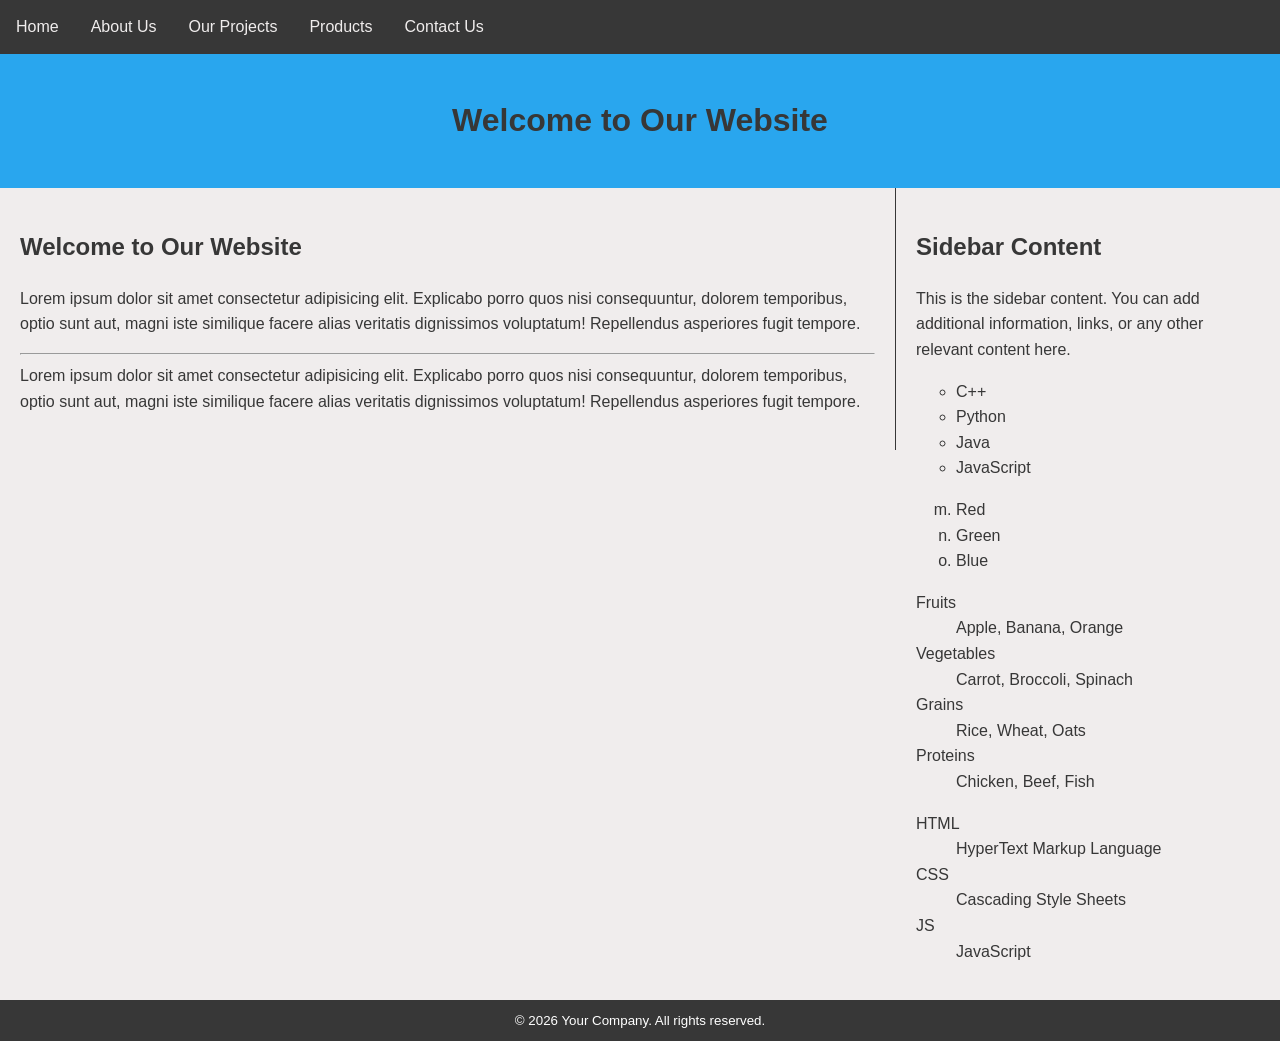
<file: index.html>
<!DOCTYPE html>
<html lang="en">
<head>
    <meta charset="UTF-8">
    <meta name="viewport" content="width=device-width, initial-scale=1.0">
    <title>Welcome Page</title>
    <link rel="stylesheet" href="css/style.css">
</head>
<body>
    <div class="toplinks">
        <a href="./">Home</a>
        <a href="about.html">About Us</a>
        <a href="projects.html">Our Projects</a>
        <a href="products.html">Products</a>
        <a href="contact.html">Contact Us</a>
    </div>

    <div class="banner">
        <h1>Welcome to Our Website</h1>
    </div>

    <div class="row">
        <div class="content">
            <h2>Welcome to Our Website</h2>
    <p>Lorem ipsum dolor sit amet consectetur adipisicing elit. Explicabo porro quos nisi consequuntur, dolorem temporibus, optio sunt aut, magni iste similique facere alias veritatis dignissimos voluptatum! Repellendus asperiores fugit tempore.
        <br> <!-- Line break to separate paragraphs without starting a new one -->
        <hr> <!-- Horizontal rule to visually separate content -->
    Lorem ipsum dolor sit amet consectetur adipisicing elit. Explicabo porro quos nisi consequuntur, dolorem temporibus, optio sunt aut, magni iste similique facere alias veritatis dignissimos voluptatum! Repellendus asperiores fugit tempore.</p>
        </div>
        <div class="sidebar">
            <h2>Sidebar Content</h2>
            <p>This is the sidebar content. You can add additional information, links, or any other relevant content here.</p>

    <ul type="circle"> <!-- Unordered list with circle bullet points -->
        <li>C++</li>
        <li>Python</li>
        <li>Java</li>
        <li>JavaScript</li>
    </ul>

    <ol type="a" start="13"> <!-- Ordered list with lowercase letters as markers -->
        <li>Red</li>
        <li>Green</li>
        <li>Blue</li>
    </ol>

    <dl>
        <dt>Fruits</dt>
        <dd>Apple, Banana, Orange</dd>
        <dt>Vegetables</dt>
        <dd>Carrot, Broccoli, Spinach</dd>
        <dt>Grains</dt>
        <dd>Rice, Wheat, Oats</dd>
        <dt>Proteins</dt>
        <dd>Chicken, Beef, Fish</dd>
    </dl>

    <dl>
        <dt>HTML</dt>
        <dd>HyperText Markup Language</dd>
        <dt>CSS</dt>
        <dd>Cascading Style Sheets</dd>
        <dt>JS</dt>
        <dd>JavaScript</dd>
    </dl>
        </div>
    </div>
    <div class="footer">
        &copy; 2026 Your Company. All rights reserved.

    </div>
    </body>
</html>
</file>
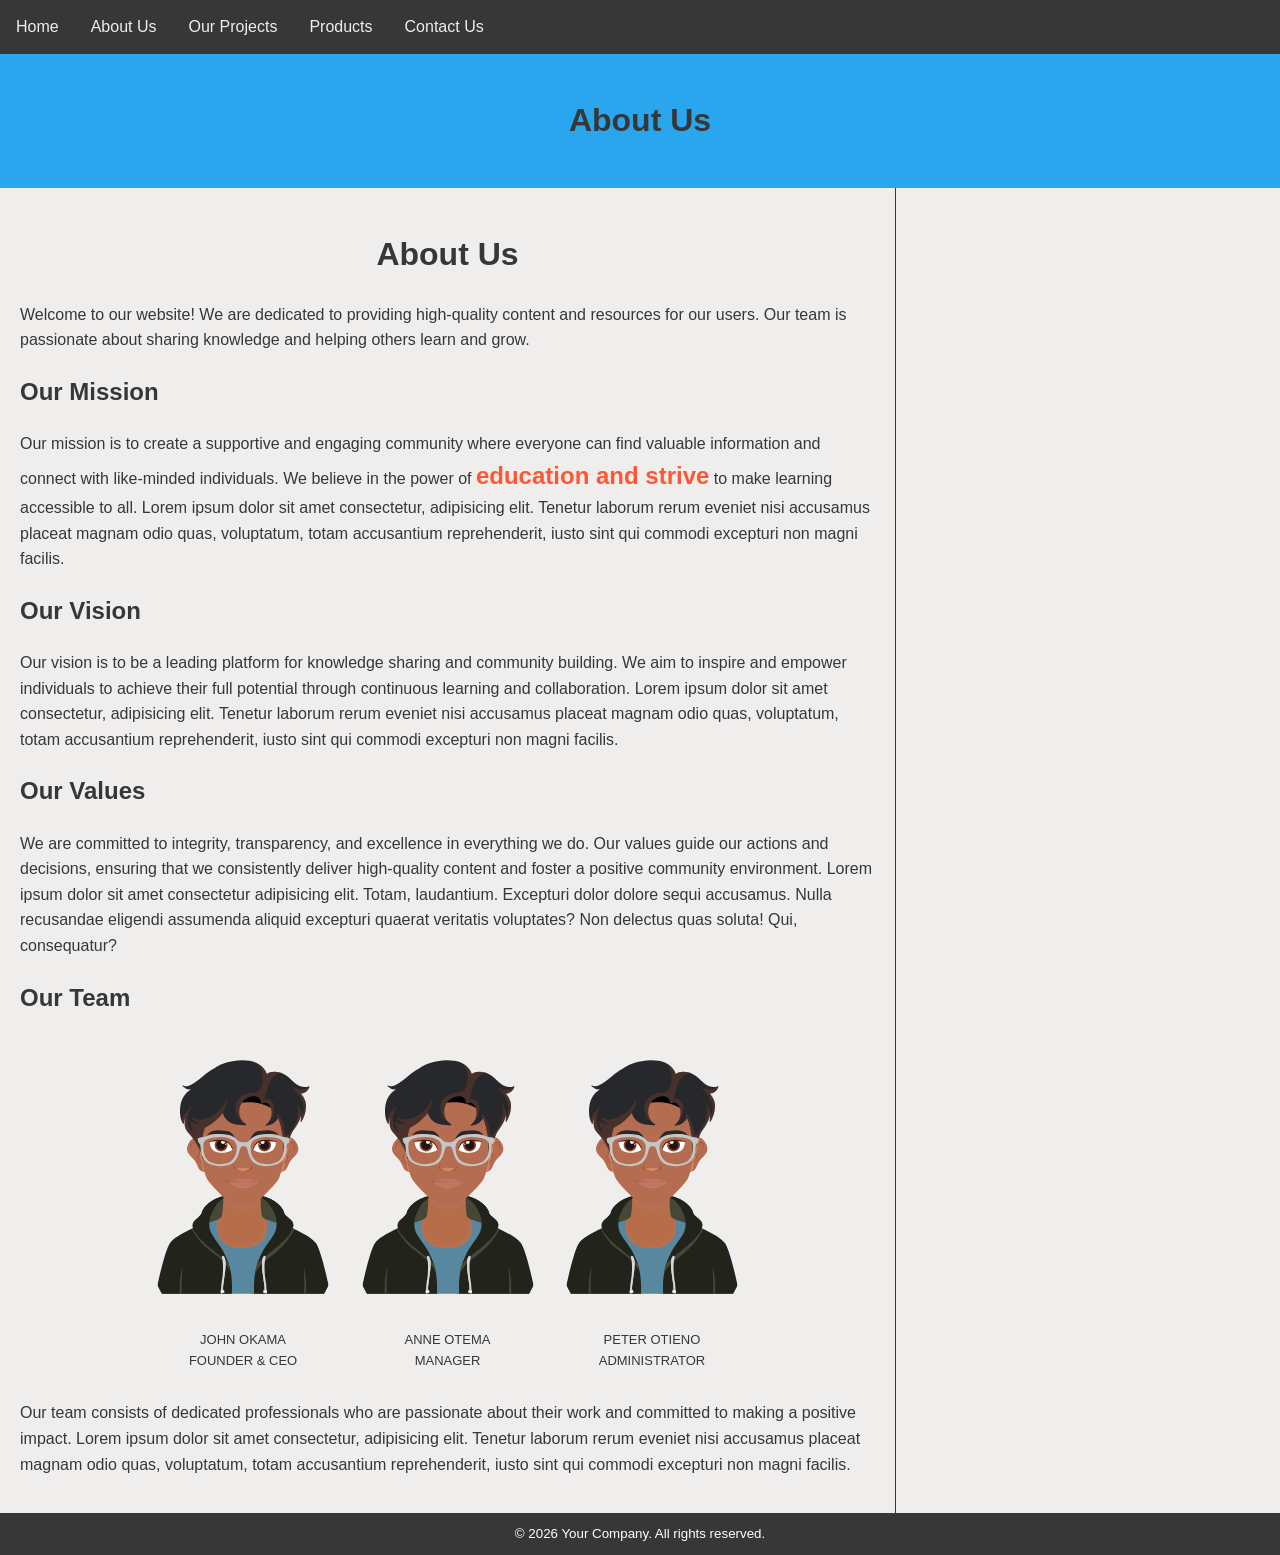
<file: about.html>
<!DOCTYPE html>
<html lang="en">
<head>
    <meta charset="UTF-8">
    <meta name="viewport" content="width=device-width, initial-scale=1.0">
    <title>About Us</title>
    <link rel="stylesheet" href="css/style.css">
</head>
<body>
    <div class="toplinks">
        <a href="./">Home</a>
        <a href="about.html">About Us</a>
        <a href="projects.html">Our Projects</a>
        <a href="products.html">Products</a>
        <a href="contact.html">Contact Us</a>
    </div>

    <div class="banner">
        <h1>About Us</h1>
    </div>

    <div class="row">
        <div class="content">
    <h1>About Us</h1>

    <p>Welcome to our website! We are dedicated to providing high-quality content and resources for our users. Our team is passionate about sharing knowledge and helping others learn and grow.</p>

    <h2>Our Mission</h2>
    <p>Our mission is to create a supportive and engaging community where everyone can find valuable information and connect with like-minded individuals. We believe in the power of <span class="highlight">education and strive</span> to make learning accessible to all. Lorem ipsum dolor sit amet consectetur, adipisicing elit. Tenetur laborum rerum eveniet nisi accusamus placeat magnam odio quas, voluptatum, totam accusantium reprehenderit, iusto sint qui commodi excepturi non magni facilis.</p>

    <h2>Our Vision</h2>
    <p>Our vision is to be a leading platform for knowledge sharing and community building. We aim to inspire and empower individuals to achieve their full potential through continuous learning and collaboration. Lorem ipsum dolor sit amet consectetur, adipisicing elit. Tenetur laborum rerum eveniet nisi accusamus placeat magnam odio quas, voluptatum, totam accusantium reprehenderit, iusto sint qui commodi excepturi non magni facilis.</p>

    <h2>Our Values</h2>
    <p>We are committed to integrity, transparency, and excellence in everything we do. Our values guide our actions and decisions, ensuring that we consistently deliver high-quality content and foster a positive community environment. Lorem ipsum dolor sit amet consectetur adipisicing elit. Totam, laudantium. Excepturi dolor dolore sequi accusamus. Nulla recusandae eligendi assumenda aliquid excepturi quaerat veritatis voluptates? Non delectus quas soluta! Qui, consequatur?</p>

    <h2>Our Team</h2>
        <div class="team_img">
            <div class="team_member">
                <img src="images/team_default.svg" alt="Team Member 1" class="team_img">
                <p>John Okama<br>
                Founder & CEO</p>
            </div>
            <div class="team_member">
                <img src="images/team_default.svg" alt="Team Member 1" class="team_img">
                <p>Anne Otema<br>
                Manager</p>
            </div>
            <div class="team_member">
                <img src="images/team_default.svg" alt="Team Member 1" class="team_img">
                <p>Peter Otieno<br>
                Administrator</p>
            </div>
        </div>

    <p>Our team consists of dedicated professionals who are passionate about their work and committed to making a positive impact. Lorem ipsum dolor sit amet consectetur, adipisicing elit. Tenetur laborum rerum eveniet nisi accusamus placeat magnam odio quas, voluptatum, totam accusantium reprehenderit, iusto sint qui commodi excepturi non magni facilis.</p>
</div>

    <div class="sidebar">
 

    </div>
    </div>
    <div class="footer">
        &copy; 2026 Your Company. All rights reserved.

    </div>
    </body>
</html>
</file>
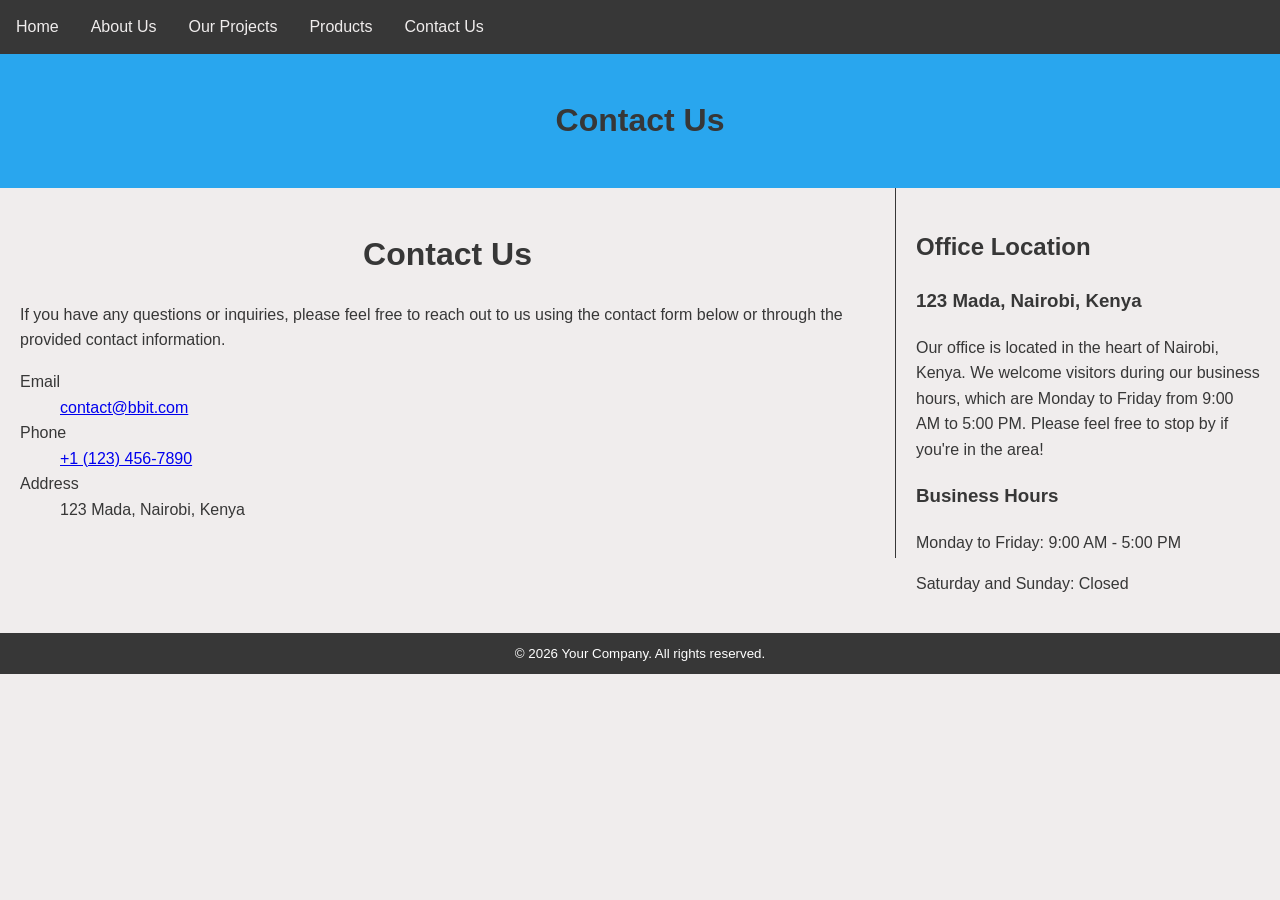
<file: contact.html>
<!DOCTYPE html>
<html lang="en">
<head>
    <meta charset="UTF-8">
    <meta name="viewport" content="width=device-width, initial-scale=1.0">
    <title>Contact Us</title>
    <link rel="stylesheet" href="css/style.css">
</head>
<body>
    <div class="toplinks">
        <a href="./">Home</a>
        <a href="about.html">About Us</a>
        <a href="projects.html">Our Projects</a>
        <a href="products.html">Products</a>
        <a href="contact.html">Contact Us</a>
    </div>

    <div class="banner">
        <h1>Contact Us</h1>
    </div>

    <div class="row">
        <div class="content">
    <h1>Contact Us</h1>
    <p>If you have any questions or inquiries, please feel free to reach out to us using the contact form below or through the provided contact information.</p>

    <dl>
        <dt>Email</dt>
        <dd><a href="mailto:contact@bbit.com">contact@bbit.com</a></dd>
        <dt>Phone</dt>
        <dd><a href="tel:+11234567890">+1 (123) 456-7890</a></dd>
        <dt>Address</dt>
        <dd>123 Mada, Nairobi, Kenya</dd>

    </dl>
    
    </div>
    <div class="sidebar">
        <h2>Office Location</h2>
        <h3>123 Mada, Nairobi, Kenya</h3>
        <p>Our office is located in the heart of Nairobi, Kenya. We welcome visitors during our business hours, which are Monday to Friday from 9:00 AM to 5:00 PM. Please feel free to stop by if you're in the area!</p>

        <h3>Business Hours</h3>
        <p>Monday to Friday: 9:00 AM - 5:00 PM</p>
        <p>Saturday and Sunday: Closed</p>
    </div>
    </div>
    <div class="footer">
        &copy; 2026 Your Company. All rights reserved.

    </div>
    </body>
</html>
</file>
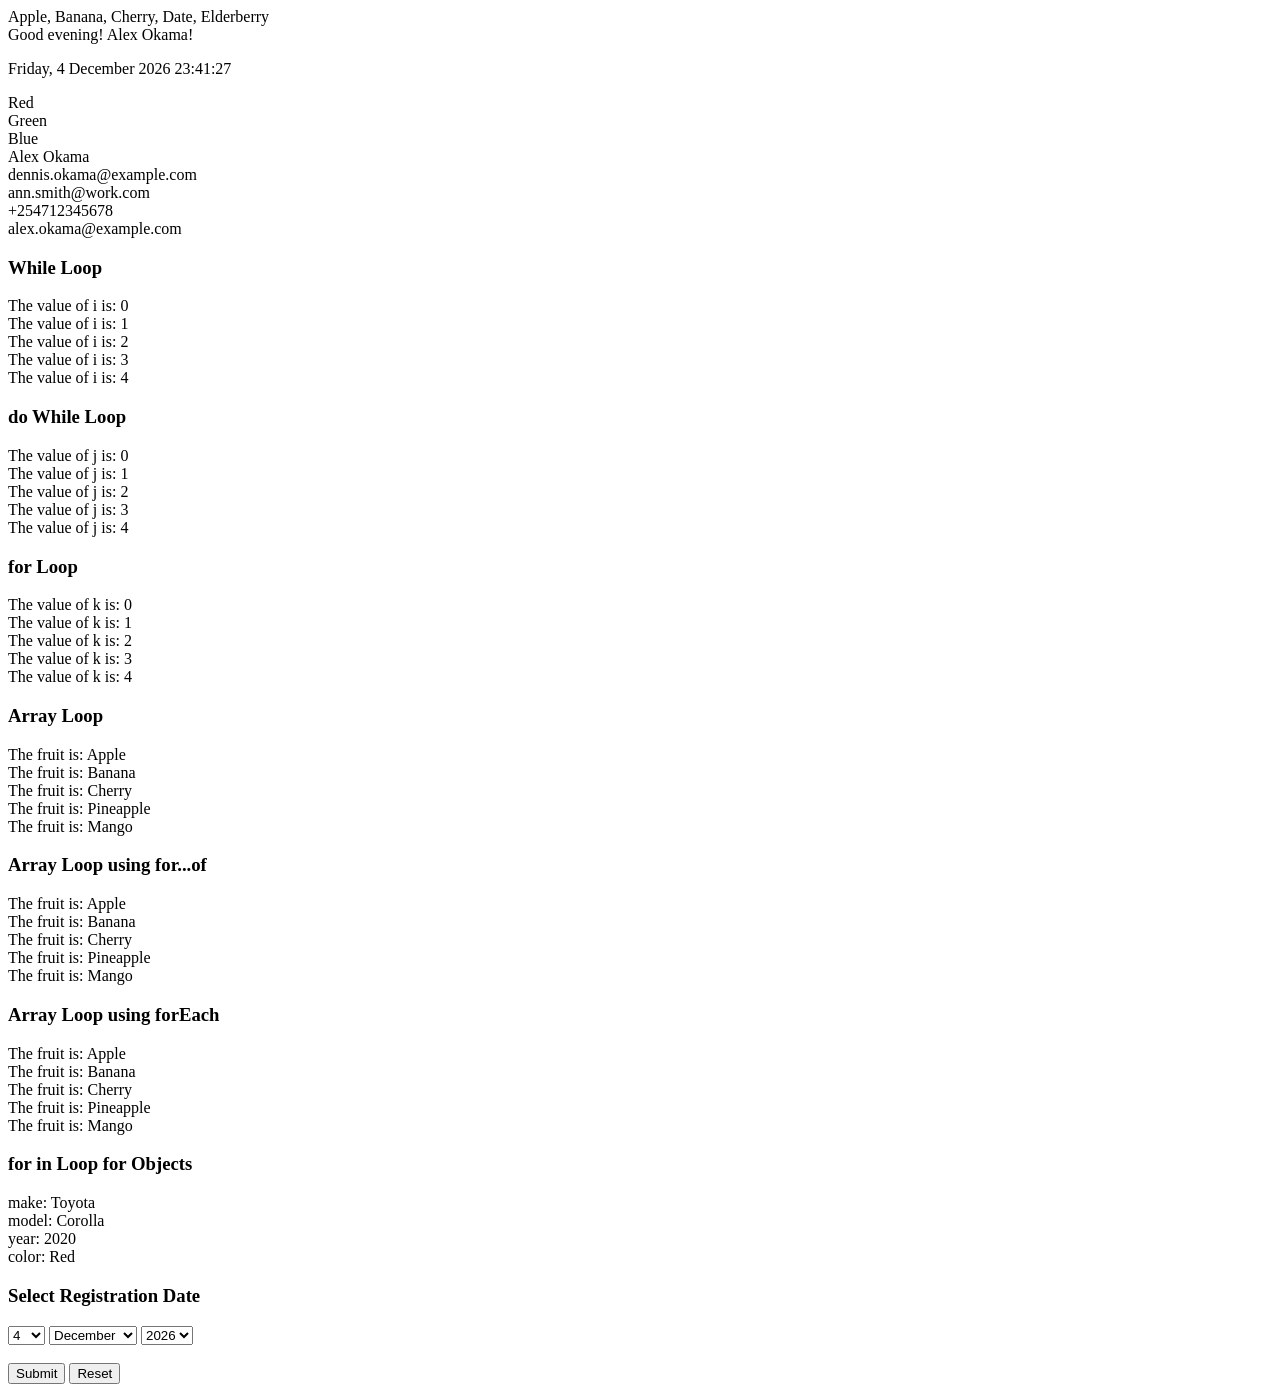
<file: js.html>
<!DOCTYPE html>
<html lang="en">
<head>
    <meta charset="UTF-8">
    <meta name="viewport" content="width=device-width, initial-scale=1.0">
    <title>Document</title>
    <script src="js/script.js"></script>
</head>
<body onload="starTime()">
    <script>
    // JavaScript code goes here
    var fruits = ["Apple", "Banana", "Cherry", "Date", "Elderberry"];
    document.write(fruits.join(", "));
    </script>
    <br>
    <script>
        // evoking the function from script.js
        document.write(greetings("Alex Okama"));
    </script>
    <br>
<p id="realTime"></p>
<script>
    // indexed arrays
    var colors = ["Red", "Green", "Blue", "Yellow", "Purple"];
    document.write(colors[0] + "<br>");
    document.write(colors[1] + "<br>");
    document.write(colors[2] + "<br>");
    // Objects
    var usersDetails = {
        Director:{
            fullname: ["Alex", "Okama"],
            email: {
                "Home email": "alex.okama@example.com",
                "Work email": "alex.okama@work.com"
            },
            phone: "+254712345678"
        },
        Manager:{
            fullname: ["Ann", "Smith"],
            email: {
                "Home email": "ann.smith@example.com",
                "Work email": "ann.smith@work.com"
            },
            phone: "+254712345679"
        },
        Secretary:{
            fullname: ["Dennis", "Okama"],
            email: {
                "Home email": "dennis.okama@example.com",
                "Work email": "dennis.okama@work.com"
            },
            phone: "+254712345680"
        },
        getDirectorEmail: function() {
            return this.Director.email["Home email"];
        }   
    };
    document.write(usersDetails.Director.fullname.join(" ") + "<br>");
    document.write(usersDetails.Secretary.email["Home email"] + "<br>");
    document.write(usersDetails.Manager.email["Work email"] + "<br>");
    // document.write(usersDetails.Manager.email.Work email + "<br>");
    document.write(usersDetails.Director.phone + "<br>");

    document.write(usersDetails.getDirectorEmail() + "<br>");


    // Loops in JavaScript
    // Rule repeat action until a certain condition is met i < 5
    // initialize a variable i = 0
    // increment i by 1 in each iteration
    // maximum value of i = 5
    // =================
    // While loop
    // =================
document.write("<h3>While Loop</h3>");
var i = 0; // initialize a variable i to 0
while(i < 5){ // repeat the action until i is less than 5
    document.write("The value of i is: " + i + "<br>"); // print the value of i in each iteration
    i++; // increment i by 1 in each iteration
}

    // =================
    // do While loop
    // =================
document.write("<h3>do While Loop</h3>");
var j = 0; // initialize a variable j to 0
do{ // repeat the action at least once and then check the condition
    document.write("The value of j is: " + j + "<br>"); // print the value of j in each iteration
    j++; // increment j by 1 in each iteration
} while(j < 5); // repeat the action until j is less than 5

    // =================
    // for loop
    // =================
document.write("<h3>for Loop</h3>");
for(var k = 0; k < 5; k++){ // initialize a variable k to 0, repeat the action until k is less than 5, and increment k by 1 in each iteration
    document.write("The value of k is: " + k + "<br>"); // print the value of k in each iteration
}
    // =================
    // array loop
    // =================
document.write("<h3>Array Loop</h3>");
var fruits = ["Apple", "Banana", "Cherry", "Pineapple", "Mango"]; // initialize an array of fruits
for(var l = 0; l < fruits.length; l++){ // initialize a variable l to 0, repeat the action until l is less than the length of the array, and increment l by 1 in each iteration
    document.write("The fruit is: " + fruits[l] + "<br>"); // print the value of the array element in each iteration
}
document.write("<h3>Array Loop using for...of</h3>");
for(var fruit of fruits){ // initialize a variable fruit to the value of each element in the array, and repeat the action for each element in the array
    document.write("The fruit is: " + fruit + "<br>"); // print the value of the array element in each iteration
}
document.write("<h3>Array Loop using forEach</h3>");
fruits.forEach(function(fruit){ // use the forEach method to iterate over each element in the array
    document.write("The fruit is: " + fruit + "<br>"); // print the value of the array element in each iteration
});

// for in loop for objects
document.write("<h3>for in Loop for Objects</h3>");
var CarModel = {
    make: "Toyota",
    model: "Corolla",
    year: 2020,
    color: "Red"
};
for (var CarDetail in CarModel) {
    document.write(CarDetail + ": " + CarModel[CarDetail] + "<br>");
}

var TimeDate = new Date();
</script>
<form action="" method="post">
<h3>Select Registration Date</h3>
    <select id="day" name="day">
        <script>
            document.write("<option value=''>" + TimeDate.getDate() + " </option>");
            for(var day = 1; day <= DaysInMonths(TimeDate); day++){
                if(day === TimeDate.getDate()){ continue; }
                document.write("<option value='" + day + "'>" + day + "</option>");
            }
        </script>
    </select>
    <select id="month" name="month">
        <script>
            var months = ["January", "February", "March", "April", "May", "June", "July", "August", "September", "October", "November", "December"];
            document.write("<option value=''>" + months[TimeDate.getMonth()] + "</option>");
            for(var month of months){
                if(month === months[TimeDate.getMonth()]){ continue; }
                document.write("<option value='" + month + "'>" + month + "</option>");
            }
        </script>
    </select>
    <select id="year" name="year">
        <script>
            var currentYear = TimeDate.getFullYear();
            var minYear = currentYear - 50;
            document.write("<option value=''>" + currentYear + "</option>");
            for(var year = currentYear; year >= minYear; year--){
                document.write("<option value='" + year + "'>" + year + "</option>");
            }
        </script>
    </select>
    <br>
    <br>
    <input type="submit" value="Submit">
    <input type="reset" value="Reset">
</form>

</body>
</html>
</file>
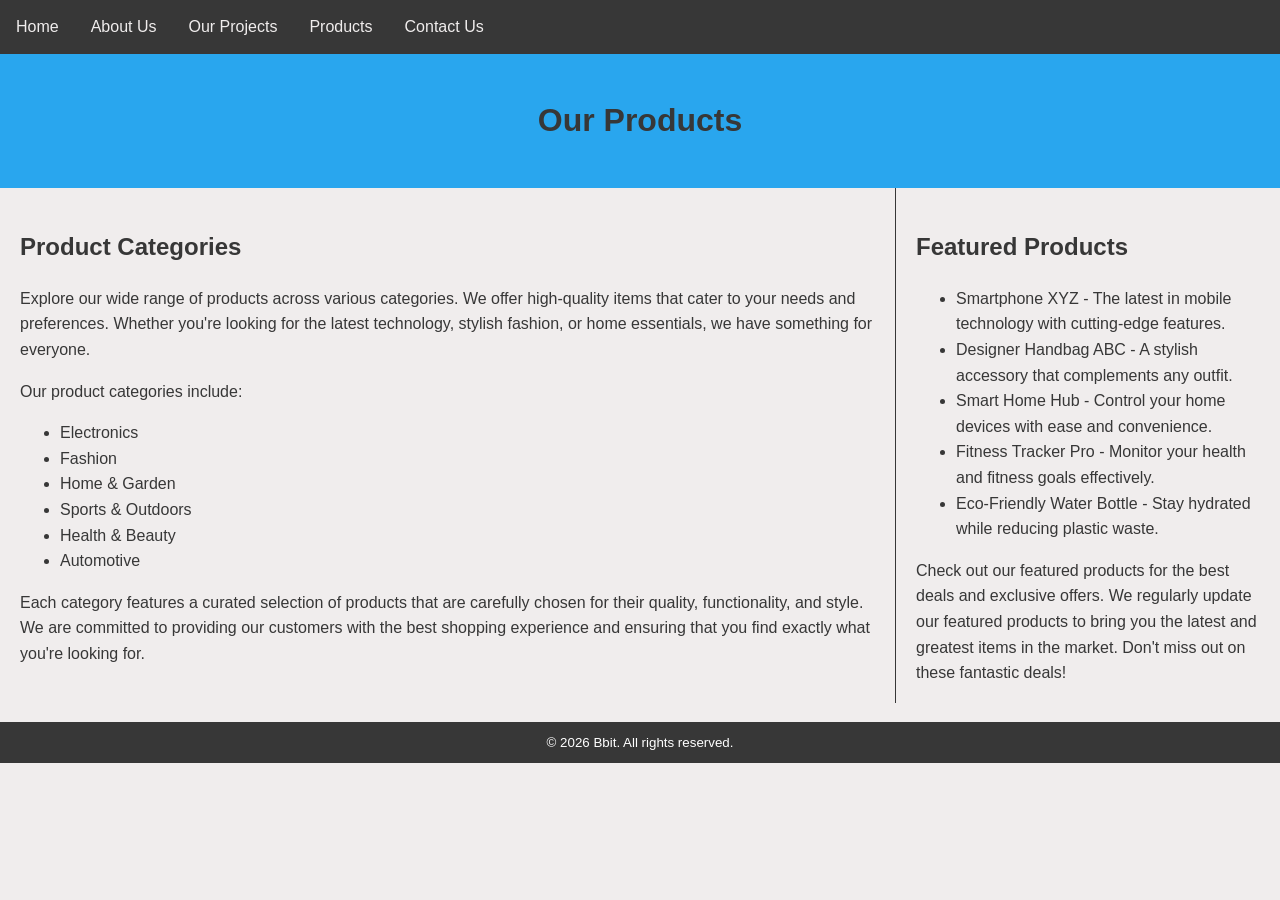
<file: products.html>
<!DOCTYPE html>
<html lang="en">
<head>
    <meta charset="UTF-8">
    <meta name="viewport" content="width=device-width, initial-scale=1.0">
    <title>Products Page</title>
    <link rel="stylesheet" href="css/style.css">
</head>
<body>
    <div class="toplinks">
        <a href="./">Home</a>
        <a href="about.html">About Us</a>
        <a href="projects.html">Our Projects</a>
        <a href="products.html">Products</a>
        <a href="contact.html">Contact Us</a>
    </div>

    <div class="banner">
        <h1>Our Products</h1>
    </div>

    <div class="row">
        <div class="content">
            <h2>Product Categories</h2>
            <p>Explore our wide range of products across various categories. We offer high-quality items that cater to your needs and preferences. Whether you're looking for the latest technology, stylish fashion, or home essentials, we have something for everyone.</p>
            <p>Our product categories include:</p>
            <ul>
                <li>Electronics</li>
                <li>Fashion</li>
                <li>Home & Garden</li>
                <li>Sports & Outdoors</li>
                <li>Health & Beauty</li>
                <li>Automotive</li>
            </ul>

            <p>Each category features a curated selection of products that are carefully chosen for their quality, functionality, and style. We are committed to providing our customers with the best shopping experience and ensuring that you find exactly what you're looking for.</p>
        </div>
        <div class="sidebar">
            <h2>Featured Products</h2>
            <ul>
                <li>Smartphone XYZ - The latest in mobile technology with cutting-edge features.</li>
                <li>Designer Handbag ABC - A stylish accessory that complements any outfit.</li>
                <li>Smart Home Hub - Control your home devices with ease and convenience.</li>
                <li>Fitness Tracker Pro - Monitor your health and fitness goals effectively.</li>
                <li>Eco-Friendly Water Bottle - Stay hydrated while reducing plastic waste.</li>
            </ul>
            <p>Check out our featured products for the best deals and exclusive offers. We regularly update our featured products to bring you the latest and greatest items in the market. Don't miss out on these fantastic deals!</p>
        </div>
    </div>

    <div class="footer">
        &#169; 2026 Bbit. All rights reserved.
    </div>
</body>
</html>
</file>
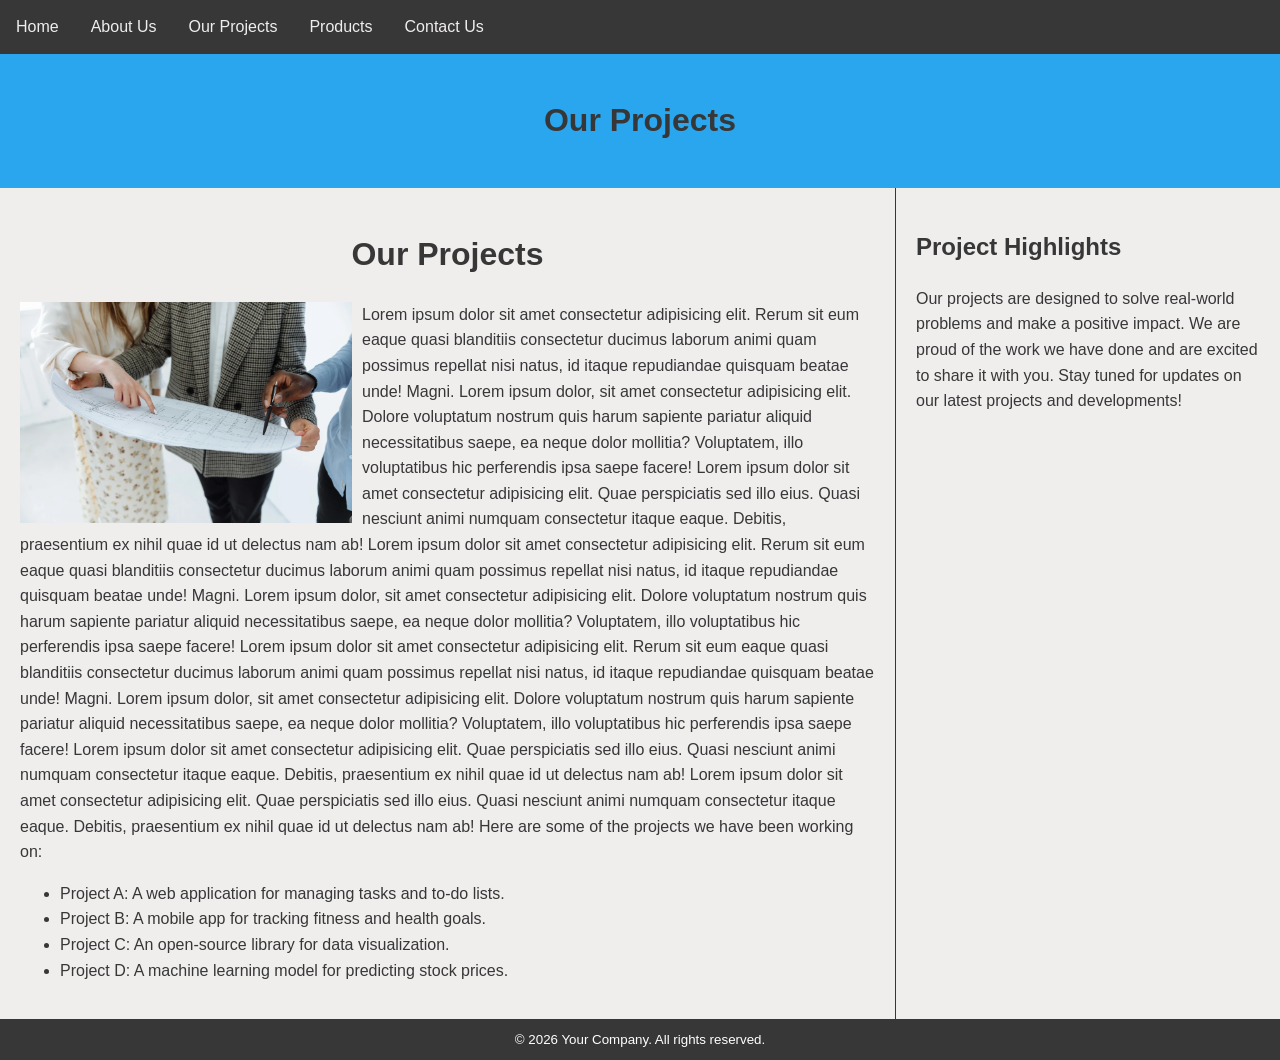
<file: projects.html>
<!DOCTYPE html>
<html lang="en">
<head>
    <meta charset="UTF-8">
    <meta name="viewport" content="width=device-width, initial-scale=1.0">
    <title>Our Projects</title>
    <link rel="stylesheet" href="css/style.css">
</head>
<body>
    <div class="toplinks">
        <a href="./">Home</a>
        <a href="about.html">About Us</a>
        <a href="projects.html">Our Projects</a>
        <a href="products.html">Products</a>
        <a href="contact.html">Contact Us</a>
    </div>

    <div class="banner">
        <h1>Our Projects</h1>
    </div>

    <div class="row">
        <div class="content">
    <h1>Our Projects</h1>
    <p><img src="images/pexels-thirdman-8470034.webp" alt="" class="proj_img"> Lorem ipsum dolor sit amet consectetur adipisicing elit. Rerum sit eum eaque quasi blanditiis consectetur ducimus laborum animi quam possimus repellat nisi natus, id itaque repudiandae quisquam beatae unde! Magni. Lorem ipsum dolor, sit amet consectetur adipisicing elit. Dolore voluptatum nostrum quis harum sapiente pariatur aliquid necessitatibus saepe, ea neque dolor mollitia? Voluptatem, illo voluptatibus hic perferendis ipsa saepe facere! Lorem ipsum dolor sit amet consectetur adipisicing elit. Quae perspiciatis sed illo eius. Quasi nesciunt animi numquam consectetur itaque eaque. Debitis, praesentium ex nihil quae id ut delectus nam ab! Lorem ipsum dolor sit amet consectetur adipisicing elit. Rerum sit eum eaque quasi blanditiis consectetur ducimus laborum animi quam possimus repellat nisi natus, id itaque repudiandae quisquam beatae unde! Magni. Lorem ipsum dolor, sit amet consectetur adipisicing elit. Dolore voluptatum nostrum quis harum sapiente pariatur aliquid necessitatibus saepe, ea neque dolor mollitia? Voluptatem, illo voluptatibus hic perferendis ipsa saepe facere! Lorem ipsum dolor sit amet consectetur adipisicing elit. Rerum sit eum eaque quasi blanditiis consectetur ducimus laborum animi quam possimus repellat nisi natus, id itaque repudiandae quisquam beatae unde! Magni. Lorem ipsum dolor, sit amet consectetur adipisicing elit. Dolore voluptatum nostrum quis harum sapiente pariatur aliquid necessitatibus saepe, ea neque dolor mollitia? Voluptatem, illo voluptatibus hic perferendis ipsa saepe facere! Lorem ipsum dolor sit amet consectetur adipisicing elit. Quae perspiciatis sed illo eius. Quasi nesciunt animi numquam consectetur itaque eaque. Debitis, praesentium ex nihil quae id ut delectus nam ab! Lorem ipsum dolor sit amet consectetur adipisicing elit. Quae perspiciatis sed illo eius. Quasi nesciunt animi numquam consectetur itaque eaque. Debitis, praesentium ex nihil quae id ut delectus nam ab! Here are some of the projects we have been working on:</p>
    <ul>
        <li>Project A: A web application for managing tasks and to-do lists.</li>
        <li>Project B: A mobile app for tracking fitness and health goals.</li>
        <li>Project C: An open-source library for data visualization.</li>
        <li>Project D: A machine learning model for predicting stock prices.</li>
    </ul>
</div>

    <div class="sidebar">
        <h2>Project Highlights</h2>
        <p>Our projects are designed to solve real-world problems and make a positive impact. We are proud of the work we have done and are excited to share it with you. Stay tuned for updates on our latest projects and developments!</p>
    </div>
    </div>
    <div class="footer">
        &copy; 2026 Your Company. All rights reserved.

    </div>
    </body>
</html>
</file>
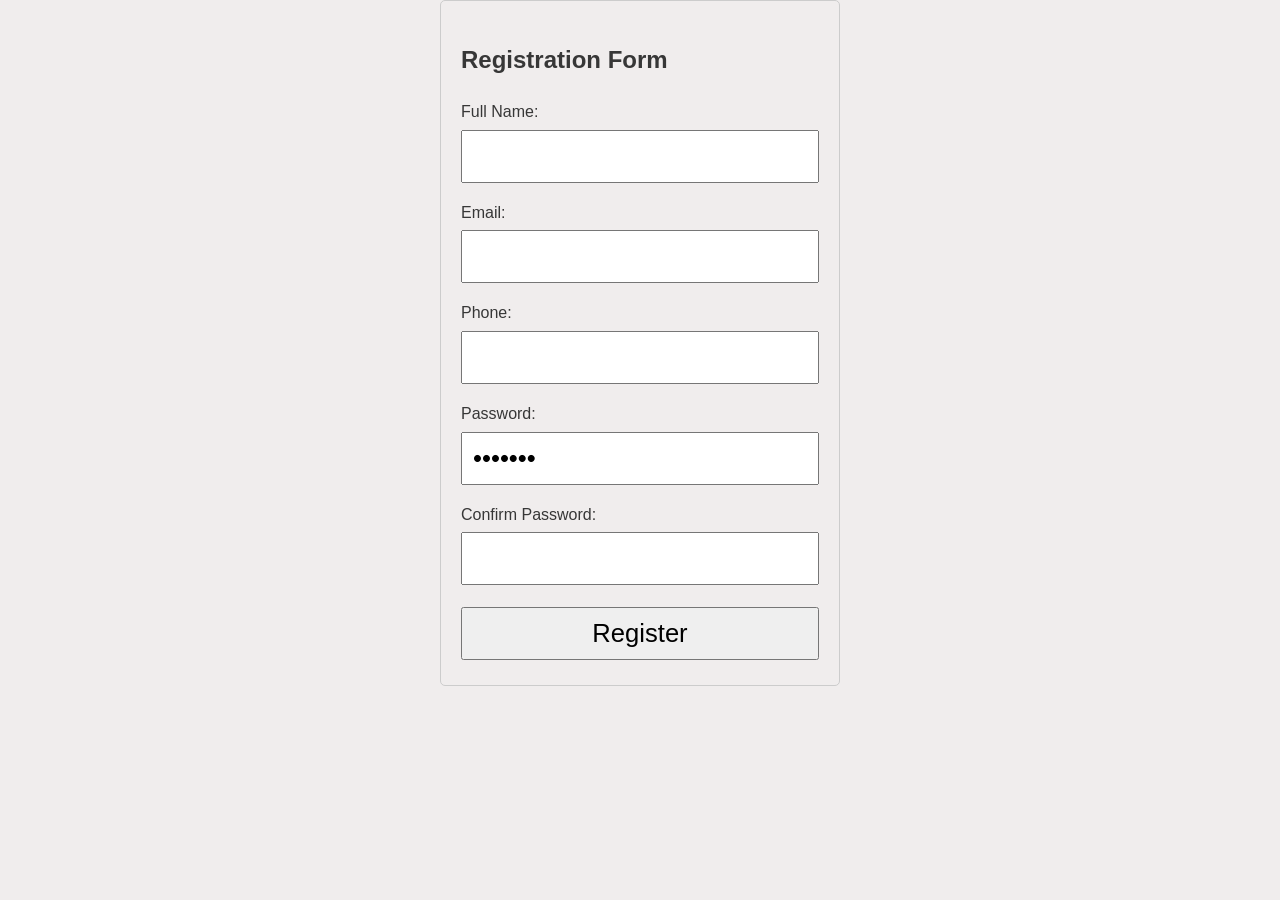
<file: ValidForm.html>
<!DOCTYPE html>
<html lang="en">
<head>
    <meta charset="UTF-8">
    <meta name="viewport" content="width=device-width, initial-scale=1.0">
    <title>Document</title>
    <link rel="stylesheet" href="css/style.css">
</head>
<body>
    <form action="" method="post" id="registrationForm" class="registration-form">
        <h2>Registration Form</h2>
        <div class="field">
            <label for="fullname">Full Name:</label><br>
            <input type="text" id="fullname" name="fullname" maxlength="60"><br>
            <p id="fullNameError" class="error"></p>
        </div>
        <div class="field">
            <label for="email">Email:</label><br>
            <input type="email" id="email" name="email" maxlength="70" required><br>
            <p id="emailError" class="error"></p>
        </div>
        <div class="field">
            <label for="phone">Phone:</label><br>
            <input type="tel" id="phone" name="phone" maxlength="13" required><br>
            <p id="phoneError" class="error"></p>
        </div>
        <div class="field">
            <label for="password">Password:</label><br>
            <input type="password" id="password" name="password" value="123Qwe&" required><br>
            <p id="passwordError" class="error"></p>
        </div>
        <div class="field">
            <label for="confirmPassword">Confirm Password:</label><br>
            <input type="password" id="confirmPassword" name="confirmPassword"><br>
            <p id="confirmPasswordError" class="error"></p>
        </div>
        <button type="submit">Register</button>
        <p id="validation_result" class="success"></p>
    </form>
    <script src="js/script.js"></script>
    <script>
        formValidation('registrationForm');
    </script>
</body>
</html>
</file>
<file: css/style.css>
body {
    background-color: #f0eded;
    font-family: Arial, sans-serif;
    line-height: 1.6;
    margin: 0;
    color: #373737;
}
*{
    box-sizing: border-box;
}
h1 {
    text-align: center;
}
h2 {
    text-align: left;
}

.highlight {
    color: #ff5733;
    font-weight: bold;
    font-size: 24px;
}
.toplinks {
    background-color: #373737;
    overflow: hidden;
}
.toplinks a {
    float: left;
    color: #f0eded;
    text-align: center;
    padding: 14px 16px;
    text-decoration: none;
}
.toplinks a:hover {
    text-decoration: none;
    background-color: #f0eded;
    color: #373737;
}
.toplinks-right {
    float: right;
}
.banner {
    background-color: #29a6ee;
    color: #373737;
    padding: 20px;
    text-align: center;
}
.row::after {
    content: "";
    clear: both;
    display: block;
}
.content {
    float: left;
    width: 70%;
    padding: 20px;
    border-right: 1px solid #373737;
}
.sidebar {
    float: left;
    width: 30%;
    padding: 20px;
    background-color: #f0eded;
}

.proj_img {
    width:40%; 
    height:auto; 
    float: left; 
    padding-right: 10px;
}

@media screen and (max-width: 900px) {
    .content, .sidebar, .proj_img {
        width: 100%;
        float: none;
        border-right: none;
    }
}

.footer {
    background-color: #373737;
    color: #ffffff;
    text-align: center;
    padding: 10px;
    font-size: smaller;
}

.team_img{
    overflow: hidden;
    text-align: center;
}

.team_img img{
    width: 200px;
    height: 280px;
    border-radius: 20%;
    padding: 10px;
    display: block;
}

.team_member {
    display: inline-block;
    text-align: center;
    font-size: small;
    text-transform: uppercase;
}

table {
    width: 100%;
    border-collapse: collapse;
    margin-top: 20px;
}
th, td {
    border: 1px solid #373737;
    padding: 8px;
    text-align: left;
}
th {
    background-color: #373737;
    color: #f0eded;
}
tr:nth-child(even) {
    background-color: #d6d6d6;
}
tr:hover {
    background-color: #edf1af;
}


.contactForm {
    max-width: 500px;
    margin: 0 auto;
    padding: 20px;
    background-color: #ecf0f1;
    border-radius: 5px;
    border: 1px solid #bdc3c7;
}

.contactForm label {
    margin-bottom: 1px;
    font-weight: bold;
}

.contactForm input,
.contactForm select,
.contactForm textarea {
    width: 100%;
    padding: 12px 16px;
    margin-bottom: 10px;
    border: 1px solid #bdc3c7;
    border-radius: 3px;
    font-size: 1.6em;
    font-family: Arial, Helvetica, sans-serif;
}

.contactForm button {
    background-color: #3498db;
    color: white;
    padding: 12px 20px;
    border: none;
    border-radius: 3px;
    cursor: pointer;
    font-size: 1.6em;
}

.contactForm button:hover {
    background-color: #2980b9;
}

/* CSS for the ValidForm.html page */
        .registration-form {
            max-width: 400px;
            margin: 0 auto;
            padding: 20px;
            border: 1px solid #ccc;
            border-radius: 5px;
        }
        .registration-form input, button {
            width: 100%;
            padding: 10px;
            margin: 5px 0;
            box-sizing: border-box;
            font-size: 1.6em;
            font-family: Arial, sans-serif;
        }
        .registration-form .field {
            margin-bottom: 12px;
        }
        .registration-form .error {
            color: red;
            margin: 0;
        }
        .registration-form .success {
            color: green;
            margin: 0;
        }
</file>
